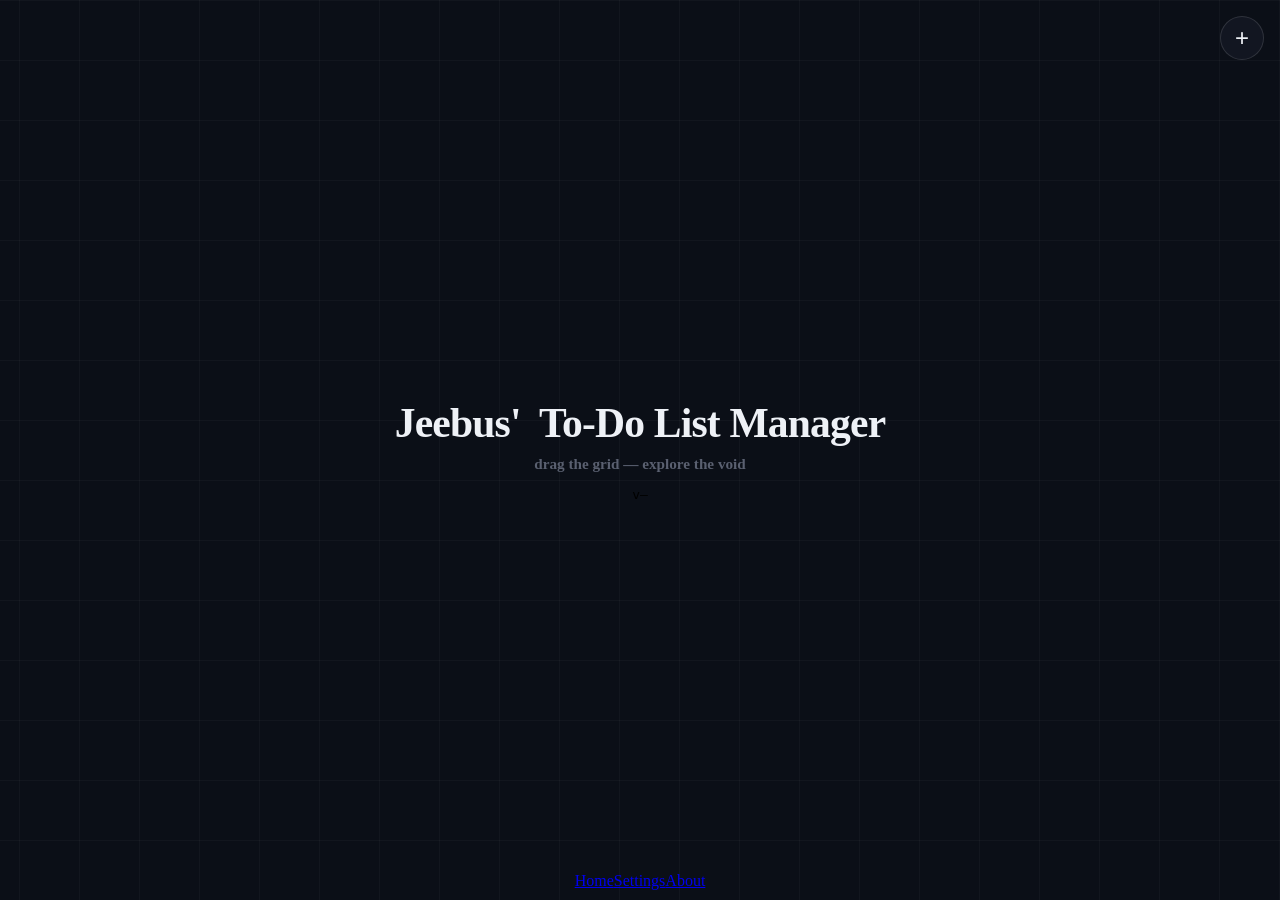
<file: index.html>
<!doctype html>
<html lang="en">
	<head>
		<meta charset="utf-8" />
		<meta name="viewport" content="width=device-width,initial-scale=1,viewport-fit=cover" />
		<meta name="theme-color" content="#0b0f17">
		<meta name="apple-mobile-web-app-capable" content="yes">
		<meta name="apple-mobile-web-app-status-bar-style" content="black-translucent">
		<title>Jeebus' To-Do List Manager</title>
		<link rel="icon" href="favicon.ico" sizes="any">
		<link rel="shortcut icon" type="image/x-icon" href="favicon.ico">
		<link rel="stylesheet" href="https://woahitsjeebus.github.io/JUIL/assets/site.css">
		<link rel="stylesheet" href="./assets/site.css">
	</head>

	<body>
		<!-- ── Infinite draggable grid ──────────────────────────── -->
		<div id="gridViewport">
			<div id="gridSurface">
				<div id="gridCursorGlow"></div>
				<div id="gridGlow"></div>
				<div id="gridOrigin"></div>
				<div class="hero">
					<h1>Jeebus' &nbsp;To-Do List Manager</h1>
					<div class="sub">drag the grid — explore the void</div>
					<code class="inline versionBadge" id="versionCode">v—</code>
				</div>
			</div>
		</div>

		<!-- ── Floating UI layer (tab bar only) ─────────────────── -->
		<div id="gridContent">
			<div class="tabsBar" style="width:100%;">
				<nav class="tabs"><a class="tabBtn active" data-tab="home" href="./"><span class="tabDot"></span>Home</a><a class="tabBtn" data-tab="settings" href="https://woahitsjeebus.github.io/JUIL/pages/settings/"><span class="tabDot"></span>Settings</a><a class="tabBtn" data-tab="about" href="./pages/about/"><span class="tabDot"></span>About</a></nav>
			</div>
		</div>

		<!-- ── Add button (top-right) ──────────────────────────── -->
		<div id="addBtnWrap">
			<button id="addBtn" aria-label="Add item">+</button>
			<div id="addDropdown">
				<button data-action="entry">Add Entry</button>
				<button data-action="section">Add Section</button>
			</div>
		</div>

		<!-- ── Coordinate readout ──────────────────────────────── -->
		<div id="coordPill">0, 0</div>

		<script type="module">
			import { initPage, loadVersionBadge, initGridDrag } from "./assets/site.js"
			import { initBoard } from "./assets/board.js"
			initPage("home")
			loadVersionBadge()
			const grid = initGridDrag()
			initBoard(grid)
		</script>
	</body>
</html>
</file>
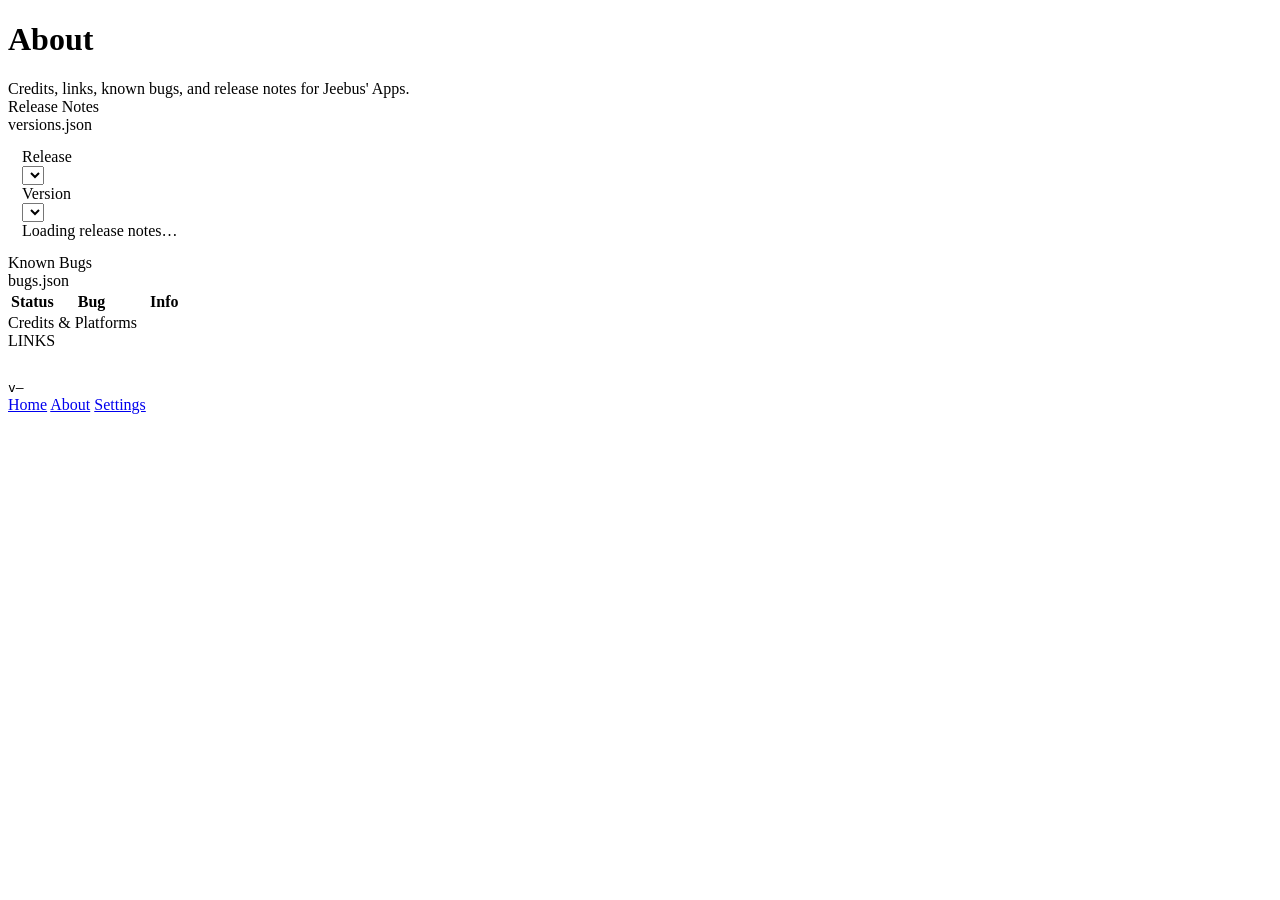
<file: pages/about/index.html>
<!doctype html>
<html lang="en">
	<head>
		<meta charset="utf-8" />
		<meta name="viewport" content="width=device-width,initial-scale=1,viewport-fit=cover" />
		<title>Jeebus' Apps — About</title>
		<link rel="stylesheet" href="https://woahitsjeebus.github.io/JUIL/assets/site.css">
		<link rel="icon" href="../../favicon.ico" sizes="any">
	</head>
	<body>
		<div class="wrap">
			<header>
				<div>
					<h1>About</h1>
					<div class="sub">
						Credits, links, known bugs, and release notes for Jeebus' Apps.
					</div>
				</div>
			</header>
			<div class="grid">
				<section class="card span2" style="width: 100%;">
					<div class="head">
						<div class="title"><span class="statusDot" style="background: rgb(0, 255, 255);"></span>Release Notes</div>
						<div class="tag">versions.json</div>
					</div>
					<div style="padding:14px;">
						<div class="rnControls">
							<div class="muted mono rnLabel">Release</div>
							<div class="selectWrap">
								<select id="majorSelect"></select>
							</div>
							<div class="muted mono rnLabel">Version</div>
							<div class="selectWrap">
								<select id="versionSelect"></select>
							</div>
						</div>
						<div class="footer" style="margin-top:0;" id="releaseNotesBody">
							Loading release notes…
						</div>
					</div>
				</section>

				<section class="card span2" style="width: 100%;">
					<div class="head">
						<div class="title"><span class="statusDot warn"></span>Known Bugs</div>
						<div class="tag">bugs.json</div>
					</div>
					<div class="fadeWrap fadeScroll" id="bugsFade">
						<div class="tableScroll" id="bugsScroll">
							<table>
								<thead>
									<tr>
										<th style="width:24%">Status</th>
										<th>Bug</th>
										<th>Info</th>
									</tr>
								</thead>
								<tbody id="bugsBody"></tbody>
							</table>
						</div>
					</div>
				</section>

				<section class="card span2" style="width: 100%;">
					<div class="head">
						<div class="title"><span class="statusDot"></span>Credits & Platforms</div>
						<div class="tag">LINKS</div>
					</div>
					<div style="padding:14px;">
						<div class="footer" style="margin-top:0;">
							<span class="platformLinks hScroll fadeScroll" id="platformLinks"></span>
						</div>
					</div>
				</section>
			</div>

			<div class="footer">
				<code class="inline" id="versionCode">v—</code>
			</div>

			<div class="tabsBar" style="width: 100%;">
				<nav class="tabs">
					<a class="tabBtn" data-tab="home" href="../../"><span class="tabDot"></span> Home</a>
					<a class="tabBtn active" data-tab="about" href="./"><span class="tabDot"></span> About</a>
					<a class="tabBtn" data-tab="settings" href="https://woahitsjeebus.github.io/JUIL/pages/settings/"><span class="tabDot"></span> Settings</a>
				</nav>
			</div>
		</div>

		<script type="module">
			import {
			  renderPlatformLinks,
			  attachFadeScroll,
			  attachFadeToScroller,
			  autoMarkActiveTab,
			  initAppSettings,
			  startOrbBackgroundFromSettings,
			  hardReload,
			} from "https://woahitsjeebus.github.io/JUIL/assets/site.js";
			
			// ===== Small helpers =====
			function escapeHtml(s){
			  return String(s).replace(/[&<>"']/g, c => ({
			    "&":"&amp;", "<":"&lt;", ">":"&gt;", '"':"&quot;", "'":"&#039;"
			  }[c]));
			}
			
			function isSemverLike(s){
			  return /^\d+(\.\d+){1,3}$/.test(String(s || ""));
			}
			
			function cmpSemverDesc(a, b){
			  // For strings like "1.3.6". Fallback = string compare.
			  if (!isSemverLike(a) || !isSemverLike(b)) return String(b).localeCompare(String(a));
			  const pa = String(a).split(".").map(n => parseInt(n,10));
			  const pb = String(b).split(".").map(n => parseInt(n,10));
			  const len = Math.max(pa.length, pb.length);
			  while (pa.length < len) pa.push(0);
			  while (pb.length < len) pb.push(0);
			  for (let i=0; i<len; i++){
			    if (pa[i] !== pb[i]) return pb[i] - pa[i];
			  }
			  return 0;
			}
			
			function statusLabel(s){
			  const v = String(s || "").toLowerCase();
			  if (v === "fixed") return "Fixed";
			  if (v === "investigating") return "Investigating";
			  if (v === "wontfix") return "Won’t fix";
			  return "Open";
			}
			
			function statusDotClass(s){
			  const v = String(s || "").toLowerCase();
			  if (v === "fixed") return "statusDot";
			  if (v === "investigating") return "statusDot warn";
			  if (v === "wontfix") return "statusDot off";
			  return "statusDot bad";
			}
			
			// ===== Bugs (from /assets/bugs.json) =====
			function renderBugs(list){
			  const body = document.getElementById("bugsBody");
			  body.textContent = "";
			
			  if (!Array.isArray(list) || list.length === 0){
			    const tr = document.createElement("tr");
			    tr.innerHTML = `
			      <td class="mono muted">—</td>
			      <td class="muted">No known bugs listed.</td>
			      <td class="mono muted">—</td>
			    `;
			    body.appendChild(tr);
			    return;
			  }
			
			  for (const item of list){
			    const status = item?.status || "open";
			    const bug = item?.bug || "—";
			    const info = item?.fixedIn ? `Fixed in ${item.fixedIn}` : (item?.note || "—");
			
			    const tr = document.createElement("tr");
			    tr.innerHTML = `
			      <td class="mono">
			        <span style="display:inline-flex;align-items:center;gap:10px;">
			          <span class="${statusDotClass(status)}"></span>
			          <span class="muted">${escapeHtml(statusLabel(status))}</span>
			        </span>
			      </td>
			      <td>${escapeHtml(bug)}</td>
			      <td class="mono muted">${escapeHtml(info)}</td>
			    `;
			    body.appendChild(tr);
			  }
			}
			
			async function loadBugsJson(){
			  const body = document.getElementById("bugsBody");
			  try {
			    const res = await fetch("../../assets/bugs.json", { cache: "no-store" });
			    if (!res.ok) throw new Error(`HTTP ${res.status}`);
			    renderBugs(await res.json());
			  } catch (err) {
			    body.textContent = "";
			    const tr = document.createElement("tr");
			    tr.innerHTML = `
			      <td class="mono muted">—</td>
			      <td class="muted">Failed to load bugs.json (${escapeHtml(err?.message || err)})</td>
			      <td class="mono muted">—</td>
			    `;
			    body.appendChild(tr);
			  }
			}
			
			// ===== Release Notes (filter by major -> version -> notes) =====
			let VERSIONS_DATA = null;
			let _VERSION = null;
			
			function setSelectOptions(sel, values, selectedValue){
			  sel.textContent = "";
			  for (const v of values){
			    const opt = document.createElement("option");
			    opt.value = v;
			    opt.textContent = v;
			    sel.appendChild(opt);
			  }
			  if (selectedValue && values.includes(selectedValue)){
			    sel.value = selectedValue;
			  } else if (values.length){
			    sel.value = values[0];
			  }
			}
			
			function findMajorForVersion(data, versionStr){
			  for (const major of Object.keys(data || {})){
			    const majorObj = data[major];
			    if (majorObj && typeof majorObj === "object" && Object.prototype.hasOwnProperty.call(majorObj, versionStr)){
			      return major;
			    }
			  }
			  return null;
			}
			
			function renderSelectedReleaseNotes(){
			  const host = document.getElementById("releaseNotesBody");
			  const majorSel = document.getElementById("majorSelect");
			  const verSel = document.getElementById("versionSelect");
			
			  const major = majorSel.value;
			  const ver = verSel.value;
			
			  const majorObj = VERSIONS_DATA?.[major];
			  const msgs = majorObj?.[ver];
			
			  if (!Array.isArray(msgs) || msgs.length === 0){
			    host.innerHTML = `<div class="muted">No notes listed for <span class="mono">${escapeHtml(ver)}</span>.</div>`;
			    return;
			  }
			
			  // Nice header + bullet list
			  const title = `<div style="font-weight:900; margin-bottom:6px;">
			    <span class="mono"><b>${escapeHtml(ver)}</b></span>
			    <span class="muted" style="font-weight:700;"><i>(release ${escapeHtml(major)})</i></span>
			  </div>`;
			
			  const items = msgs.map(m => `<li>${escapeHtml(m)}</li>`).join("");
			  host.innerHTML = `${title}<ul style="margin:6px 0 0 18px; padding:0; color:var(--muted);">${items}</ul>`;
			}
			
			function rebuildVersionSelectForMajor(major, preferredVersion){
			  const verSel = document.getElementById("versionSelect");
			  const majorObj = VERSIONS_DATA?.[major] || {};
			  const versions = Object.keys(majorObj).sort(cmpSemverDesc);
			
			  setSelectOptions(verSel, versions, preferredVersion);
			  renderSelectedReleaseNotes();
			}
			
			function initReleaseNotesUI(data){
			  VERSIONS_DATA = data || {};
			
			  const majorSel = document.getElementById("majorSelect");
			  const verSel = document.getElementById("versionSelect");
			  const host = document.getElementById("releaseNotesBody");
			
			  const majors = Object.keys(VERSIONS_DATA).sort(cmpSemverDesc);
			  if (!majors.length){
			    host.textContent = "No release notes found.";
			    return;
			  }
			
			  // Prefer current app version, if present
			  const preferredMajor = findMajorForVersion(VERSIONS_DATA, _VERSION) || majors[0];
			  setSelectOptions(majorSel, majors, preferredMajor);
			
			  // Build sub-version list (prefer _VERSION if it exists in that major)
			  const initialMajor = majorSel.value;
			  const preferVersion = Object.prototype.hasOwnProperty.call(VERSIONS_DATA[initialMajor] || {}, _VERSION)
			    ? _VERSION
			    : null;
			
			  rebuildVersionSelectForMajor(initialMajor, preferVersion);
			
			  majorSel.addEventListener("change", () => {
			    rebuildVersionSelectForMajor(majorSel.value, null);
			  });
			
			  verSel.addEventListener("change", () => {
			    renderSelectedReleaseNotes();
			  });
			}
			
			async function loadVersionsJson(){
			  const host = document.getElementById("releaseNotesBody");
			  try {
			    const res = await fetch("../../assets/versions.json", { cache: "no-store" });
			    if (!res.ok) throw new Error(`HTTP ${res.status}`);
			    const data = await res.json();
			    _VERSION = data.current || null;
			    document.getElementById("versionCode").textContent = `v${_VERSION || "?"}`;
			    initReleaseNotesUI(data);
			  } catch (err) {
			    host.textContent = `Failed to load release notes. (${err?.message || err})`;
			  }
			}
			
			// ===== Startup =====
			initAppSettings();
			startOrbBackgroundFromSettings({ spawnEveryMs: 1600, sizeMin: 340, sizeMax: 720 });
			
			document.getElementById("hardRefreshBtn")?.addEventListener("click", hardReload);
			
			const platformLinks = [
			  { label: "GitHub", url: "https://github.com/WoahItsJeebus" },
			  { label: "Roblox", url: "https://www.roblox.com/users/3817884/profile" },
			];
			
			renderPlatformLinks(platformLinks, "platformLinks");
			attachFadeScroll(document.getElementById("platformLinks"));
			
			attachFadeToScroller(
			  document.getElementById("bugsScroll"),
			  document.getElementById("bugsFade")
			);
			
			loadBugsJson();
			loadVersionsJson();
			
			autoMarkActiveTab("about");
		</script>
	</body>
</html>
<!--
	{
		"status": "wontfix",		-- (wontfix || open || investigating || fixed)
		"bug": "",					-- (string) — Description of the bug
		"note": "",					-- (string) — Side notes
		"fixedIn": "",				-- (string) — Version number — (fixed status only)
	}
-->
</file>
<file: assets/site.css>
/* ============================================================
   site.css — JTDM project styles
   ============================================================ */

/* ── Infinite-grid landing page ─────────────────────────── */
html, body { margin: 0; padding: 0; height: 100%; overflow: hidden; }
body { user-select: none; -webkit-user-select: none; background: var(--bg, #0b0f17); }

/* Let the orb layer pan with the grid; promote to compositor layer */
.bgOrbs { will-change: transform; }

/* Grid viewport — fills the screen behind everything */
#gridViewport {
	position: fixed; inset: 0;
	overflow: hidden;
	cursor: grab;
	z-index: 0;
	touch-action: none;
}
body.dragging, body.dragging * { cursor: grabbing !important; }

/*
   Seamless grid lines via an inline SVG data-URI.
   60×60 cell with 1 px lines — tiles infinitely.
*/
#gridSurface {
	position: absolute;
	inset: -5000%;
	will-change: transform;
	background-image: url("data:image/svg+xml,%3Csvg xmlns='http://www.w3.org/2000/svg' width='60' height='60'%3E%3Cpath d='M0 0H60V60' fill='none' stroke='%23ffffff' stroke-opacity='0.06' stroke-width='1'/%3E%3C/svg%3E");
	background-size: 60px 60px;
}

/* Cursor-proximity glow — brighter grid lines masked by radial gradient */
#gridCursorGlow {
	position: absolute;
	inset: 0;
	background-image: url("data:image/svg+xml,%3Csvg xmlns='http://www.w3.org/2000/svg' width='60' height='60'%3E%3Cpath d='M0 0H60V60' fill='none' stroke='%2300ffff' stroke-opacity='0.35' stroke-width='1'/%3E%3C/svg%3E");
	background-size: 60px 60px;
	pointer-events: none;
	opacity: 0;
	transition: opacity .2s;
	-webkit-mask-image: radial-gradient(circle at center, rgba(0,0,0,1) 0%, transparent 70%);
	        mask-image: radial-gradient(circle at center, rgba(0,0,0,1) 0%, transparent 70%);
	-webkit-mask-repeat: no-repeat;
	        mask-repeat: no-repeat;
	-webkit-mask-size: var(--glow-diameter, 360px) var(--glow-diameter, 360px);
	        mask-size: var(--glow-diameter, 360px) var(--glow-diameter, 360px);
	will-change: mask-position, -webkit-mask-position;
}

/* Radial glow at the grid origin (visual anchor) */
#gridGlow {
	position: absolute;
	width: 520px; height: 520px;
	border-radius: 50%;
	pointer-events: none;
	background: radial-gradient(circle, rgba(0,255,255,0.08) 0%, transparent 70%);
	transform: translate(-50%, -50%);
	will-change: left, top;
}

/* Crosshair at the origin */
#gridOrigin {
	position: absolute;
	width: 24px; height: 24px;
	transform: translate(-50%, -50%);
	pointer-events: none;
}
#gridOrigin::before,
#gridOrigin::after {
	content: "";
	position: absolute;
	background: rgba(255,255,255,0.18);
	border-radius: 1px;
}
#gridOrigin::before { width: 1px; height: 100%; left: 50%; top: 0; }
#gridOrigin::after  { height: 1px; width: 100%; top: 50%; left: 0; }

/* Floating content layer on top of grid */
#gridContent {
	/* Set to 10px above bottom of viewport */
	position: fixed;
	bottom: 10px; left: 50%;
	transform: translateX(-50%);
	display: flex; flex-direction: column;
	pointer-events: none;
	z-index: 1;
}

/* Centre hero — lives on the grid surface, pans with drag */
.hero {
	position: absolute;
	top: 50%; left: 50%;
	transform: translate(-50%, -50%);
	display: flex; flex-direction: column;
	align-items: center; justify-content: center;
	text-align: center;
	padding: 0 24px;
	pointer-events: none;
	gap: 8px;
	z-index: 1;
}
.hero h1 {
	font-size: clamp(1.6rem, 5vw, 2.6rem);
	font-weight: 900; letter-spacing: -0.02em;
	color: var(--text, #eef1f6);
	margin: 0;
}
.hero .sub {
	font-size: 0.95rem;
	color: var(--muted, #5a6070);
	font-weight: 600;
}
.hero .versionBadge {
	margin-top: 6px;
	pointer-events: auto;
}

/* Coordinate readout */
#coordPill {
	position: fixed;
	top: 16px; left: 50%;
	transform: translateX(-50%);
	font-family: monospace;
	font-size: 0.75rem;
	color: var(--muted, #5a6070);
	background: rgba(11,15,23,0.55);
	backdrop-filter: blur(6px);
	-webkit-backdrop-filter: blur(6px);
	border: 1px solid rgba(255,255,255,0.06);
	padding: 4px 14px;
	border-radius: 20px;
	z-index: 2;
	pointer-events: none;
	user-select: none;
	opacity: 0;
	transition: opacity .25s;
}
#coordPill.visible { opacity: 1; }

/* Tab bar sits on top */
.tabsBar { position: relative; z-index: 3; pointer-events: auto; }

/* ── Add button (morphing circle → dropdown) ──────────── */
#addBtnWrap {
	position: fixed;
	top: 16px; right: 16px;
	z-index: 10;
	display: flex;
	flex-direction: column;
	align-items: flex-end;
}

#addBtn {
	width: 44px; height: 44px;
	border-radius: 50%;
	border: 1px solid rgba(255,255,255,0.12);
	background: rgba(20,24,36,0.85);
	backdrop-filter: blur(10px);
	-webkit-backdrop-filter: blur(10px);
	color: #eef1f6;
	font-size: 1.5rem;
	line-height: 1;
	cursor: pointer;
	transition: transform .25s, border-radius .3s, width .3s, height .3s, background .25s;
	display: flex; align-items: center; justify-content: center;
	pointer-events: auto;
}
#addBtn:hover { background: rgba(30,36,54,0.95); }
#addBtnWrap.open #addBtn {
	transform: rotate(45deg);
	background: rgba(255,60,80,0.25);
	border-color: rgba(255,60,80,0.35);
}

#addDropdown {
	margin-top: 6px;
	display: flex;
	flex-direction: column;
	gap: 4px;
	opacity: 0;
	transform: translateY(-8px) scale(0.95);
	pointer-events: none;
	transition: opacity .2s, transform .25s;
}
#addBtnWrap.open #addDropdown {
	opacity: 1;
	transform: translateY(0) scale(1);
	pointer-events: auto;
}

#addDropdown button {
	padding: 8px 18px;
	border-radius: 10px;
	border: 1px solid rgba(255,255,255,0.1);
	background: rgba(20,24,36,0.9);
	backdrop-filter: blur(10px);
	-webkit-backdrop-filter: blur(10px);
	color: #eef1f6;
	font-size: 0.85rem;
	font-weight: 600;
	cursor: pointer;
	white-space: nowrap;
	transition: background .15s;
}
#addDropdown button:hover { background: rgba(40,48,72,0.95); }

/* ── Board items (entries & sections on grid) ─────────── */
.board-entry, .board-section {
	position: absolute;
	cursor: grab;
	user-select: none;
	-webkit-user-select: none;
}
.board-entry.dragging { cursor: grabbing; z-index: 12 !important; }
.board-section.dragging { cursor: grabbing; }

/* Entries — rectangular bubbles */
.board-entry {
	z-index: 5;
	min-width: 180px;
	max-width: 340px;
	background: rgba(22,28,42,0.92);
	backdrop-filter: blur(12px);
	-webkit-backdrop-filter: blur(12px);
	border: 1px solid rgba(255,255,255,0.1);
	border-radius: 14px;
	padding: 14px 16px;
	display: flex;
	flex-direction: column;
	gap: 6px;
}
.board-entry .entry-title {
	font-size: 0.88rem;
	font-weight: 700;
	color: #eef1f6;
	border: none; background: transparent;
	outline: none;
	padding: 0;
	font-family: inherit;
	cursor: text;
	user-select: text;
	-webkit-user-select: text;
}
.board-entry .entry-text {
	font-size: 0.8rem;
	color: #9ca3b4;
	border: none; background: transparent;
	outline: none;
	resize: none;
	padding: 0;
	font-family: inherit;
	min-height: 22px;
	cursor: text;
	user-select: text;
	-webkit-user-select: text;
}

/* Sections — color-customizable resizable containers */
.board-section {
	z-index: 2;
	min-width: 160px;
	min-height: 80px;
	background: rgba(0,255,255,0.12);
	border: 1px solid rgba(255,255,255,0.08);
	border-radius: 18px;
	padding: 14px 18px;
	display: flex;
	flex-direction: column;
	box-sizing: border-box;
}
.board-section .section-title {
	font-size: 0.82rem;
	font-weight: 700;
	color: rgba(238,241,246,0.7);
	text-transform: uppercase;
	letter-spacing: 0.06em;
	border: none; background: transparent;
	outline: none;
	padding: 0;
	font-family: inherit;
	cursor: text;
	user-select: text;
	-webkit-user-select: text;
}

/* Color-cycle button */
.board-color {
	position: absolute;
	top: 6px; right: 30px;
	width: 20px; height: 20px;
	border: none; background: transparent;
	color: rgba(255,255,255,0.3);
	font-size: 1rem;
	cursor: pointer;
	display: flex; align-items: center; justify-content: center;
	border-radius: 50%;
	transition: color .15s;
	opacity: 0;
	pointer-events: none;
}
.board-section:hover .board-color { opacity: 1; pointer-events: auto; }
.board-color:hover { color: rgba(255,255,255,0.7); }

/* ── Resize handles (invisible, all sides) ────────────── */
.resize-handle {
	position: absolute;
	z-index: 3;
}
.resize-t  { top: 0; left: 10px; right: 10px; height: 8px; cursor: ns-resize; }
.resize-b  { bottom: 0; left: 10px; right: 10px; height: 8px; cursor: ns-resize; }
.resize-l  { left: 0; top: 10px; bottom: 10px; width: 8px; cursor: ew-resize; }
.resize-r  { right: 0; top: 10px; bottom: 10px; width: 8px; cursor: ew-resize; }
.resize-tl { top: 0; left: 0; width: 12px; height: 12px; cursor: nwse-resize; z-index: 4; }
.resize-tr { top: 0; right: 0; width: 12px; height: 12px; cursor: nesw-resize; z-index: 4; }
.resize-bl { bottom: 0; left: 0; width: 12px; height: 12px; cursor: nesw-resize; z-index: 4; }
.resize-br { bottom: 0; right: 0; width: 12px; height: 12px; cursor: nwse-resize; z-index: 4; }

/* ── Section cursor-proximity border glow ─────────────── */
.section-glow {
	position: absolute;
	inset: -1px;
	border: 1.5px solid rgba(255,255,255,0.35);
	border-radius: 18px;
	pointer-events: none;
	opacity: 0;
	transition: opacity .15s;
	-webkit-mask-image: radial-gradient(circle at center, black 0%, transparent 100%);
	        mask-image: radial-gradient(circle at center, black 0%, transparent 100%);
	-webkit-mask-size: 80px 80px;
	        mask-size: 80px 80px;
	-webkit-mask-repeat: no-repeat;
	        mask-repeat: no-repeat;
	-webkit-mask-position: -100px -100px;
	        mask-position: -100px -100px;
	will-change: mask-position, -webkit-mask-position;
}

/* Delete button on items */
.board-delete {
	position: absolute;
	top: 6px; right: 8px;
	width: 20px; height: 20px;
	border: none; background: transparent;
	color: rgba(255,255,255,0.25);
	font-size: 0.85rem;
	cursor: pointer;
	display: flex; align-items: center; justify-content: center;
	border-radius: 50%;
	transition: color .15s, background .15s;
	opacity: 0;
	pointer-events: none;
}
.board-entry:hover .board-delete,
.board-section:hover .board-delete {
	opacity: 1;
	pointer-events: auto;
}
.board-delete:hover {
	color: #ff3c50;
	background: rgba(255,60,80,0.12);
}
</file>
